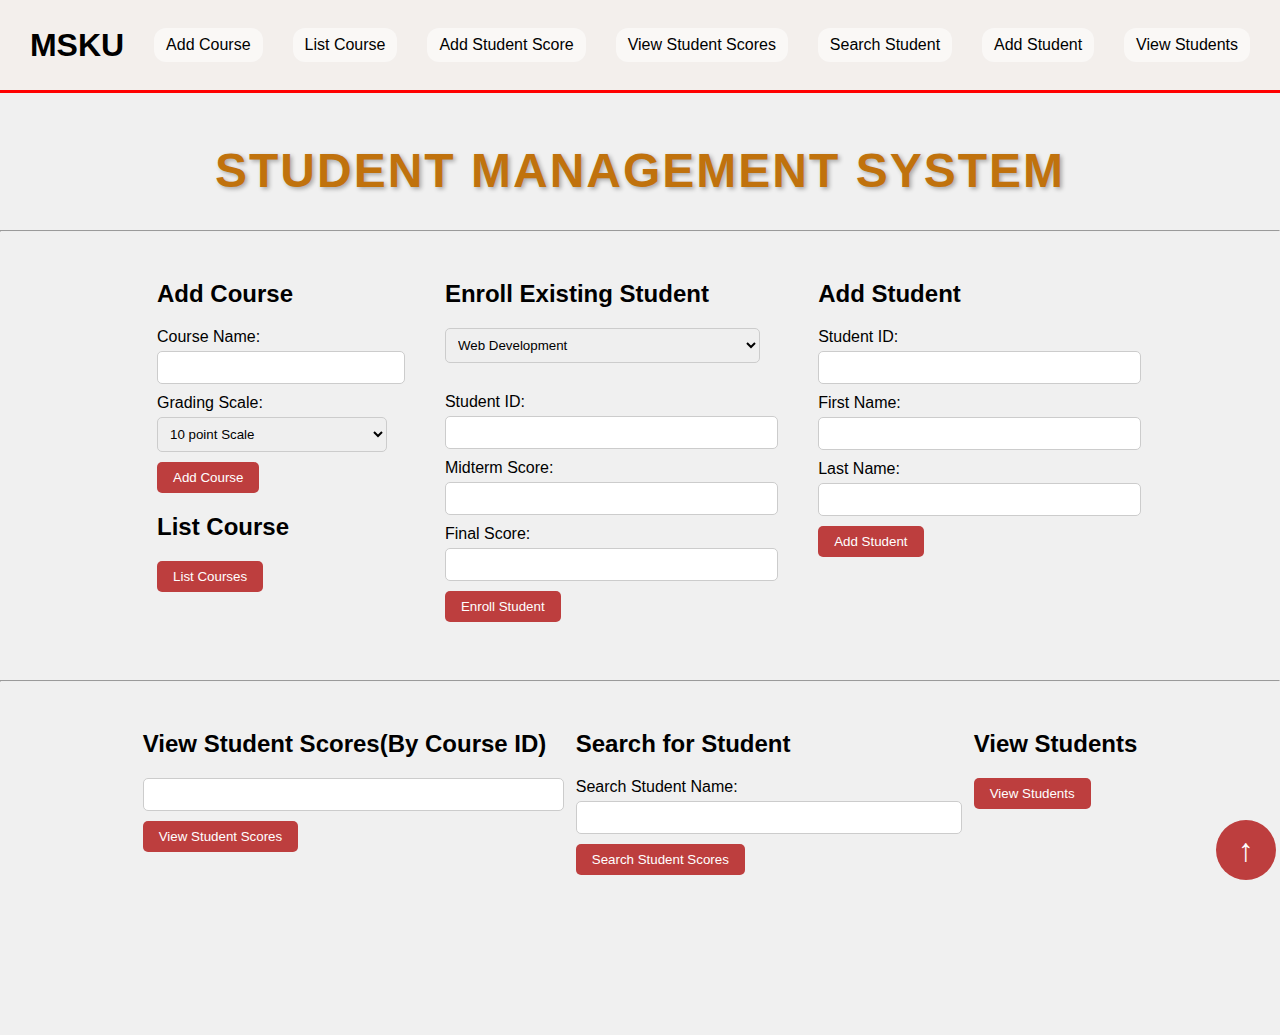
<file: websms/index.html>
<!DOCTYPE html>
<html lang="en">
  <head>
    <meta charset="UTF-8" />
    <meta name="viewport" content="width=device-width, initial-scale=1.0" />
    <title>Student Management System</title>
    <link rel="stylesheet" href="./css/style.css" />
    <script src="./js/script.js" defer></script>
  </head>
  <body>
    <nav>
      <h1>MSKU</h1>
      <a href="#add-course">Add Course</a>
      <a href="#add-course">List Course</a>
      <a href="#add-student-scores">Add Student Score</a>
      <a href="#view-student-scores">View Student Scores</a>
      <a href="#search-student">Search Student</a>
      <a href="#AddStudent">Add Student</a>
      <a href="#listCourses">View Students</a>
    </nav>
    <h1 class="h1-title">STUDENT MANAGEMENT SYSTEM</h1>
    <hr />
    <div class="container">
      <!--Add course -->
      <section id="add-course" class="add-course">
        <h2>Add Course</h2>
        <form id="addCourseForm">
          <label for="courseName">Course Name:</label>
          <input type="text" id="courseName" name="courseName" required />

          <label for="gradingScale">Grading Scale:</label>
          <select id="gradingScale" name="gradingScale">
            <option value="10">10 point Scale</option>
            <option value="7">7 point scale</option>
          </select>

          <button id="addCourseBtn">Add Course</button>
        </form>

        <!--List courses-->
        <h2 id="listCourses">List Course</h2>
        <button id="listCoursesBtn">List Courses</button>
        <table id="CoursesTable"></table>
      </section>
      <!--Enroll existing student to course-->
      <section id="add-student-scores" class="add-student-scores">
        <h2>Enroll Existing Student</h2>
        <section class="select-course">
          <select id="courseSelect"></select>
        </section>
        <form id="enrollStudent">
          <label for="studentID">Student ID:</label>
          <input type="text" id="studentID" name="studentID" required />

          <label for="midtermScore">Midterm Score:</label>
          <input type="text" id="midtermScore" name="midtermScore" required />

          <label for="finalScore">Final Score:</label>
          <input type="text" id="finalScore" name="finalScore" required />

          <button id="enrollStudentBtn">Enroll Student</button>
        </form>
        <div id="failureMessage" style="color: red; margin-top: 10px"></div>
        <div id="successMessage" style="color: green; margin-top: 10px"></div>
      </section>
      <!--Add-student-->
      <section id="AddStudent" class="AddStudent">
        <h2>Add Student</h2>
        <form id="addStudent">
          <label for="studentIDAddStudent">Student ID:</label>
          <input
            type="text"
            id="studentIDAddStudent"
            name="studentID"
            required />

          <label for="firstName">First Name:</label>
          <input type="text" id="firstName" name="firstName" required />

          <label for="lastName">Last Name:</label>
          <input type="text" id="lastName" name="lastName" required />

          <button id="addStudentBtn">Add Student</button>
          <div id="failureMessage2" style="color: red; margin-top: 10px"></div>
          <div
            id="successMessage2"
            style="color: green; margin-top: 10px"></div>
        </form>
      </section>
    </div>
    <hr />
    <div class="container">
      <!--view-student-scores-->
      <section id="view-student-scores" class="view-student-scores">
        <h2>View Student Scores(By Course ID)</h2>
        <input
          type="number"
          id="viewStudentScores"
          name="viewStudentScores"
          required />
        <button id="viewStudentScoresBtn" class>View Student Scores</button>
        <table id="studentScoresTable"></table>
      </section>
      <!--search-student-->
      <section id="search-student" class="search-student">
        <h2>Search for Student</h2>
        <form id="searchStudentForm2">
          <label for="searchStudentName2">Search Student Name:</label>
          <input
            type="text"
            id="searchStudentName2"
            name="searchStudentName2"
            required />
          <button id="searchStudentsBtn">Search Student Scores</button>
        </form>
        <table id="SearchStudentsTable"></table>
      </section>
      <section class="view-students">
        <h2>View Students</h2>
        <button id="viewStudentsBtn">View Students</button>
        <table id="viewStudentsTable"></table>
      </section>
    </div>
    <div class="container"></div>
    <a href="#"><button id="toTopBtn">↑</button></a>
  </body>
</html>
</file>
<file: websms/css/style.css>
body {
  flex-direction: column;
  font-family: Arial, sans-serif;
  margin: 0;
  padding: 0;
  background-color: #f0f0f0;
}

.container {
  display: flex;
  flex-direction: row;
  justify-content: space-around;
  width: 80%;
  margin: 0 auto;
  padding: 20px;
}

h1 {
  text-align: center;
}
h1.h1-title {
  text-align: center;
  font-family: "Arial", sans-serif;
  font-size: 3em;
  color: #c0720d;
  text-align: center;
  text-transform: uppercase;
  letter-spacing: 2px;
  margin-top: 50px;
  text-shadow: 2px 2px 4px rgba(0, 0, 0, 0.3);
}
h1.h1-title:hover {
  color: #ff5722;
}

section {
  margin-bottom: 20px;
}

label {
  display: block;
  margin-bottom: 5px;
}

input[type="text"],
select,
input[type="number"] {
  width: 100%;
  padding: 8px;
  margin-bottom: 10px;
  border-radius: 5px;
  border: 1px solid #ccc;
}

input[type="text"]:focus,
select:focus,
input[type="number"]:focus {
  outline: blue solid 2px;
}

button {
  padding: 8px 16px;
  border: none;
  border-radius: 5px;
  background-color: rgb(189, 62, 62);
  color: #fff;
  cursor: pointer;
}

button:hover {
  background-color: lightcoral;
}

nav {
  height: 90px;
  background: #f3efec;
  display: flex;
  /* position: sticky; */
  border-bottom: solid 3px red;
  justify-content: space-evenly;
  align-items: center;
  top: 0;
}

nav a {
  color: #000000;
  text-decoration: none;
  padding: 8px 12px;
  /* background: radial-gradient(white,transparent,transparent); */
  background-color: #ffffff8a;
  border-radius: 12px;
  transition-duration: 500ms;
}

nav a:hover {
  background-color: #ffffff;
  padding: 18px 28px;
}

table {
  margin-top: 20px;
  background-color: #ffffff;
}

tbody:nth-child(2n) {
  background-color: #e5f1e6;
}

table,
th,
td {
  border: 1px solid #45a049;
  border-collapse: collapse;
  padding: 5px 10px;
}

#toTopBtn {
  text-decoration: none;
  position: sticky;
  left: 95vw;
  bottom: 20px;
  border-radius: 100%;
  width: 60px;
  height: 60px;
  font-size: 2rem;
}

@media screen and (max-width: 950px) {
  .container {
    flex-direction: column;
  }
  nav {
    flex-wrap: wrap;
    height: fit-content;
    gap: 10px;
  }
}
</file>
